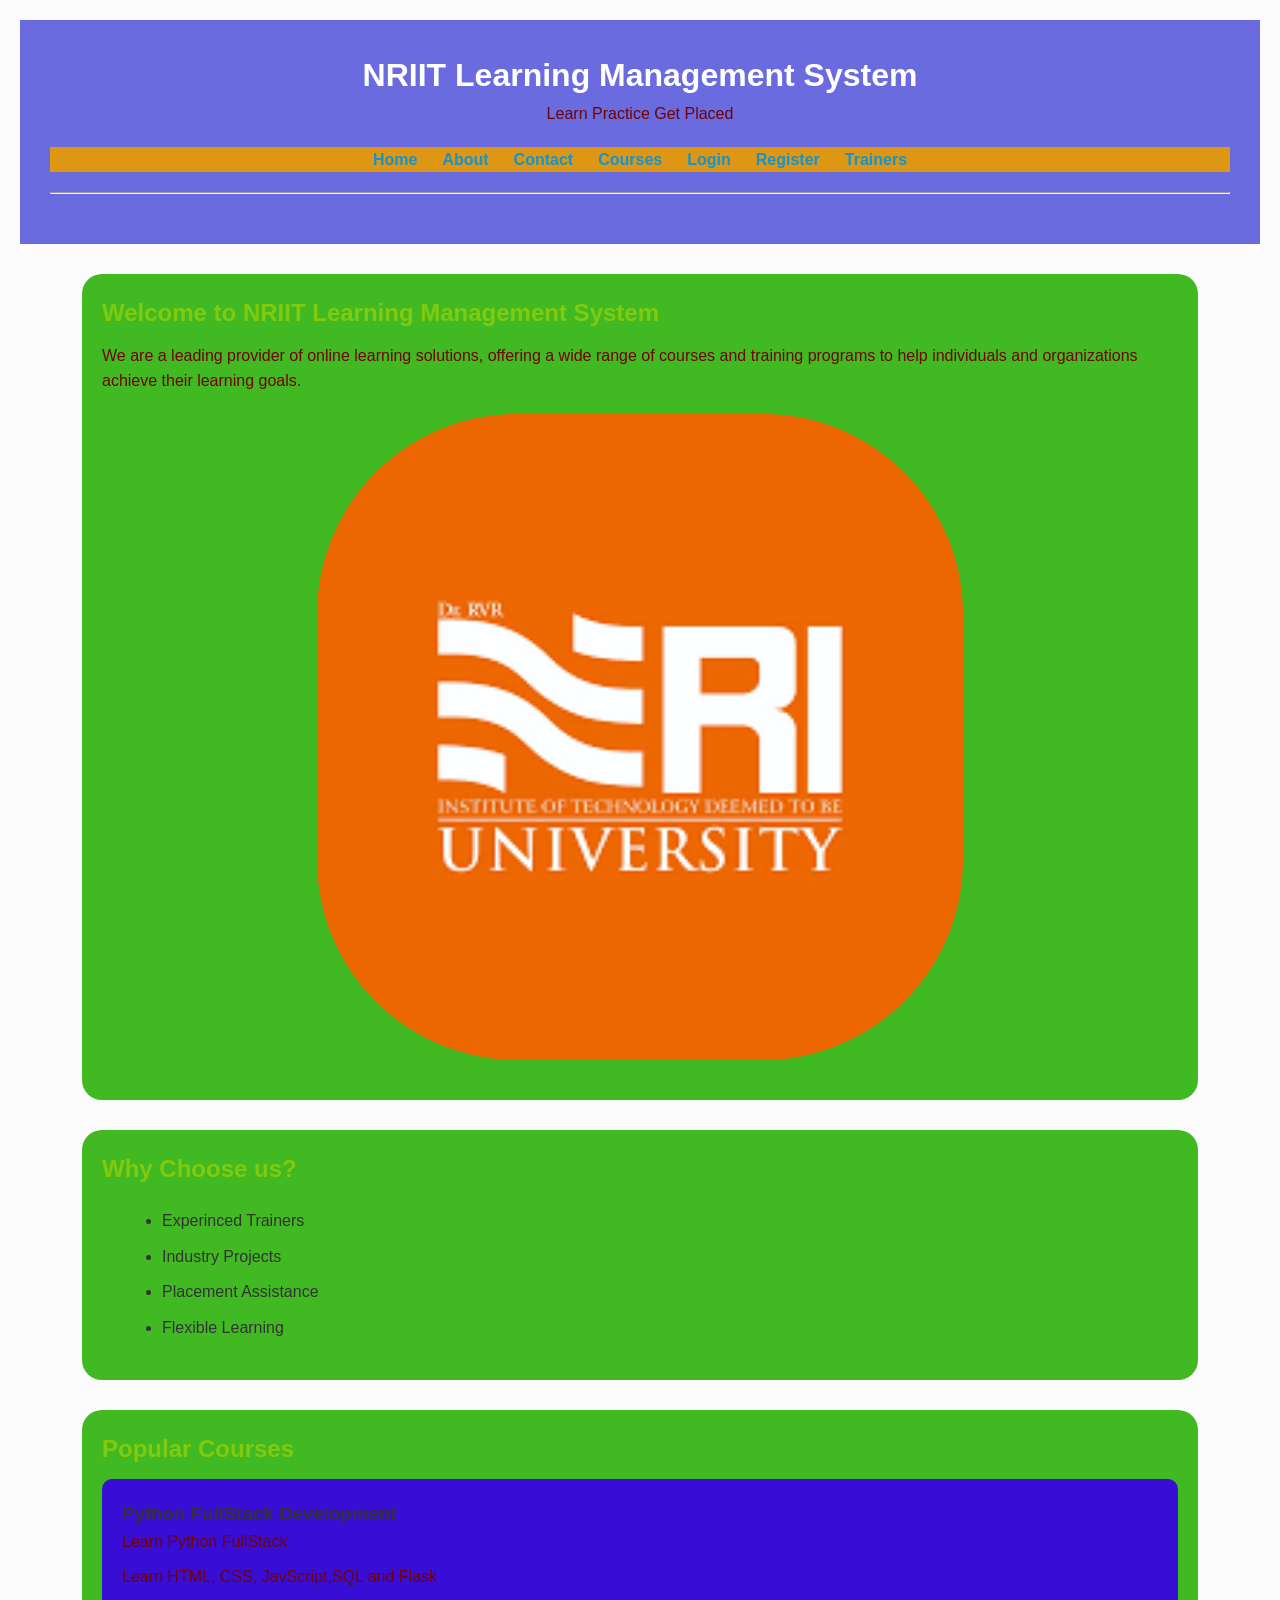
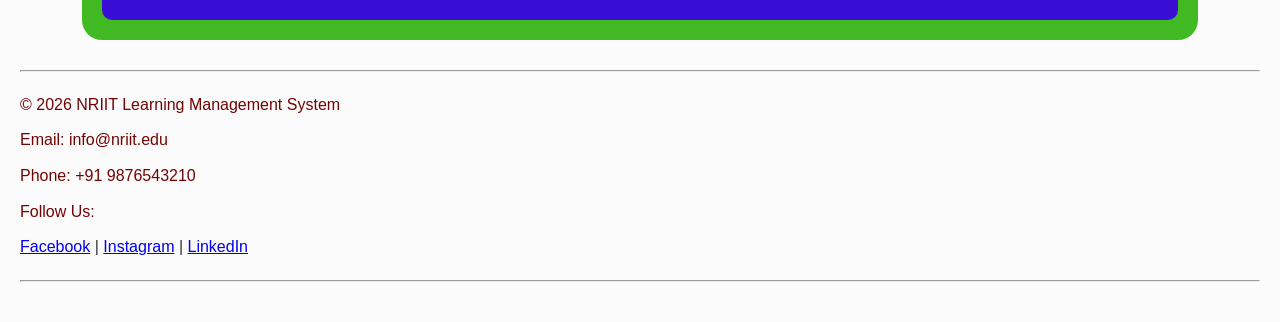
<file: index.html>
<!DOCTYPE html>
<html lang="en">
<head>
    <meta charset="UTF-8">
    <meta name="viewport" content="width=device-width, initial-scale=1.0">
    <link rel="stylesheet" href="css/style.css">
    <title>Python FullStack</title>
</head>
<body>
    <header>
        <h1>NRIIT Learning Management System</h1>
        <p>Learn Practice Get Placed</p>
        <nav>
            <a href="index.html">Home</a>
            <a href="about.html">About</a>
            <a href="contact.html">Contact</a>
            <a href="courses.html">Courses</a>
            <a href="login.html">Login</a>
            <a href="register.html">Register</a>
            <a href="trainers.html">Trainers</a>
        </nav>
        <hr>
    </header>
    <main>
        <section>
            <h2 id="welcome">Welcome to NRIIT Learning Management System</h2>
            <p>We are a leading provider of online learning solutions, offering a wide range of courses and training
                programs to help individuals and organizations achieve their learning goals. </p>
            <img src="images/image.jpg" alt="Banner" width="500" class="banner">
        </section>
        <section>
            <h2>Why Choose us?</h2>
            <ul>
                <li>Experinced Trainers</li>
                <li>Industry Projects</li>
                <li>Placement Assistance</li>
                <li>Flexible Learning</li>
            </ul>
        </section>
        <section>
            <h2>Popular Courses</h2>
            <article>
                <h3>Python FullStack Development </h3>
                <p>Learn Python FullStack</p>
                <p>Learn HTML, CSS, JavScript,SQL and Flask</p>
            </article>
        </section>
    </main>
    <footer>
        <hr>
        <p>&copy; 2026 NRIIT Learning Management System</p>
        <p>Email: info@nriit.edu</p>
        <p>Phone: +91 9876543210</p>
        <p>Follow Us:</p>
        <a href="#">Facebook</a> |
        <a href="#">Instagram</a> |
        <a href="#">LinkedIn</a>
    </footer>
    <hr>
<script src="js/script.js"></script>   
</body>
</html>
</article>
</section>
</main>
</body>
</html>
</file>
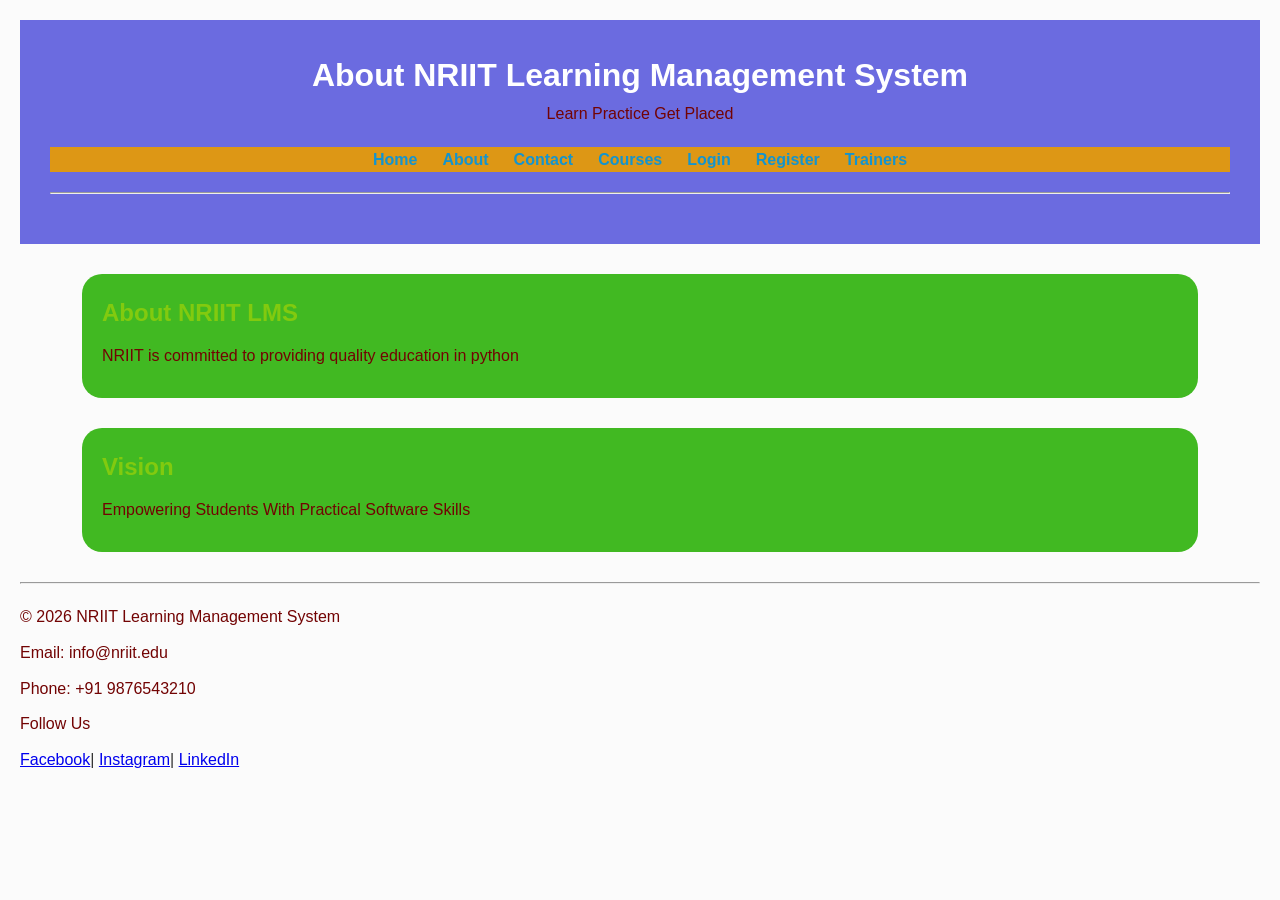
<file: about.html>
<!DOCTYPE html>
<html lang="en">

<head>
    <meta charset="UTF-8">
    <meta name="viewport" content="width=device-width, initial-scale=1.0">
    <link rel="stylesheet" href="css/style.css">
    <title>About page</title>
</head>

<body>
    <header>
        <h1>About NRIIT Learning Management System</h1>
        <p>Learn Practice Get Placed</p>
        <nav>
            <a href="index.html">Home</a>
            <a href="about.html">About</a>
            <a href="contact.html">Contact</a>
            <a href="courses.html">Courses</a>
            <a href="login.html">Login</a>
            <a href="register.html">Register</a>
            <a href="trainers.html">Trainers</a>
        </nav>
        <hr>
    </header>
    <main>
        <section>
            <h2>About NRIIT LMS</h2>
            <P>NRIIT is committed to providing quality
                education in python</P>
        </section>
        <section>
            <h2>Vision</h2>
            <p>Empowering Students With Practical Software Skills</p>
        </section>
    </main>
    <footer>
        <hr>
        <p>&copy; 2026 NRIIT Learning Management System</p>
        <p>Email: info@nriit.edu</p>
        <p>Phone: +91 9876543210</p>
        <p>Follow Us</p>
        <a href="#">Facebook</a>|
        <a href="#">Instagram</a>|
        <a href="#">LinkedIn</a>
    </footer>
<script src="js/script.js"></script>   
</body>

</html>
</file>
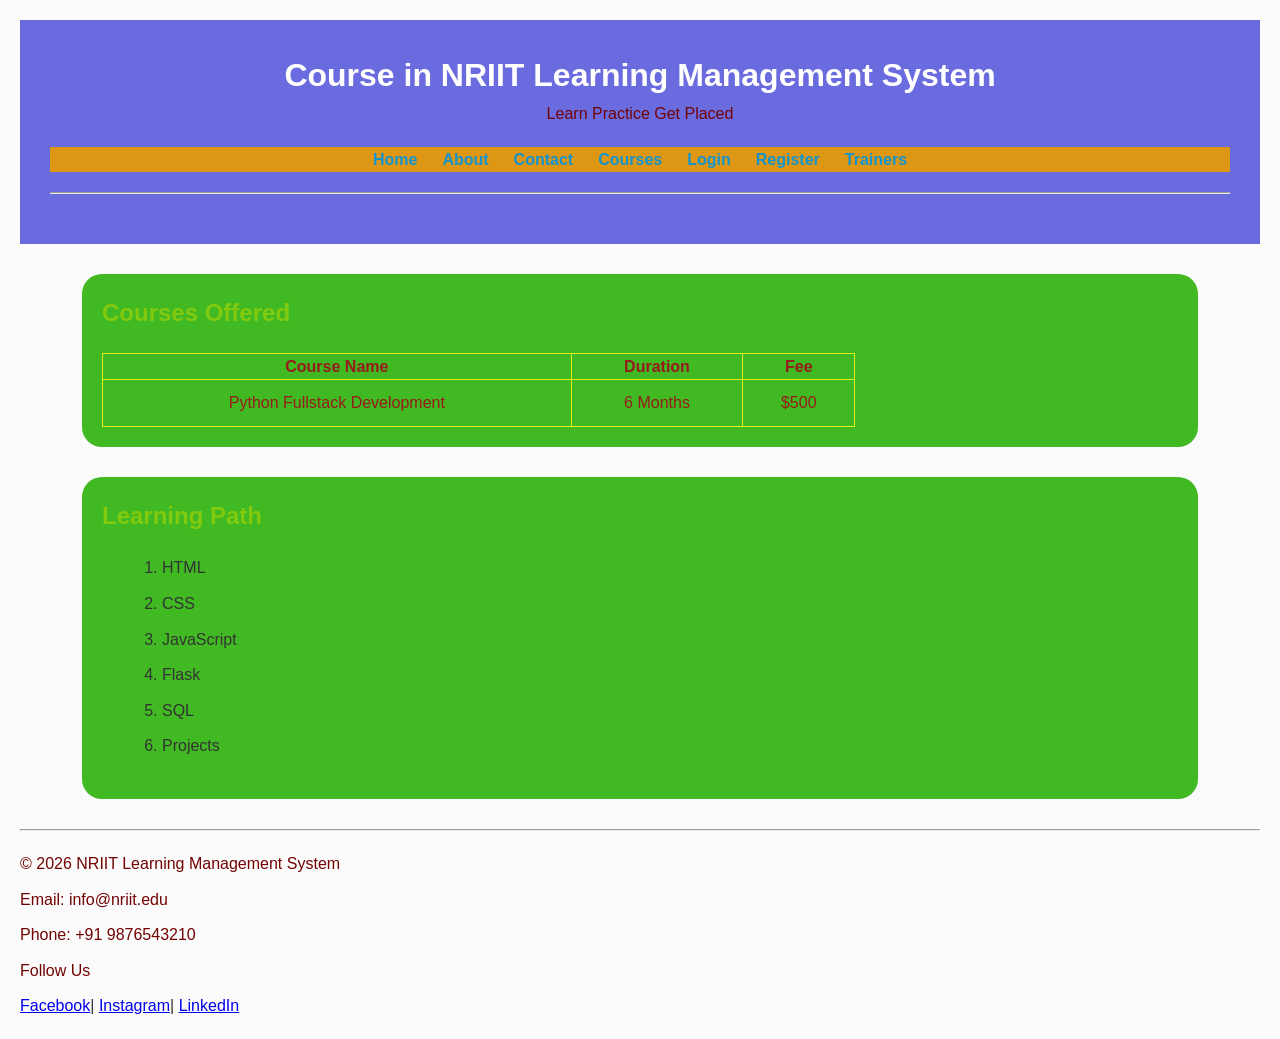
<file: courses.html>
<!DOCTYPE html>
<html lang="en">

<head>
    <meta charset="UTF-8">
    <meta name="viewport" content="width=device-width, initial-scale=1.0">
    <link rel="stylesheet" href="css/style.css">
    <title>Course Page</title>
</head>

<body>
    <header>
        <h1>Course in NRIIT Learning Management System</h1>
        <p>Learn Practice Get Placed</p>
        <nav>
            <a href="index.html">Home</a>
            <a href="about.html">About</a>
            <a href="contact.html">Contact</a>
            <a href="courses.html">Courses</a>
            <a href="login.html">Login</a>
            <a href="register.html">Register</a>
            <a href="trainers.html">Trainers</a>
        </nav>
        <hr>
    </header>
    <main>
        <section>
            <h2>Courses Offered</h2>
            <table border="1" cellpadding="10">
                <tr>
                    <th>Course Name</th>
                    <th>Duration</th>
                    <th>Fee</th>
                </tr>
                <tr>
                    <td>Python Fullstack Development</td>
                    <td>6 Months</td>
                    <td>$500</td>
                </tr>
            </table>
        </section>
        <section>
            <h2>Learning Path</h2>
            <ol>
                <li>HTML</li>
                <li>CSS</li>
                <li>JavaScript</li>
                <li>Flask</li>
                <li>SQL</li>
                <li>Projects</li>
            </ol>
        </section>
    </main>
    <footer>
        <hr>
        <p>&copy; 2026 NRIIT Learning Management System</p>
        <p>Email: info@nriit.edu</p>
        <p>Phone: +91 9876543210</p>
        <p>Follow Us</p>
        <a href="#">Facebook</a>|
        <a href="#">Instagram</a>|
        <a href="#">LinkedIn</a>
    </footer>
<script src="js/script.js"></script>   
</body>

</html>
</file>
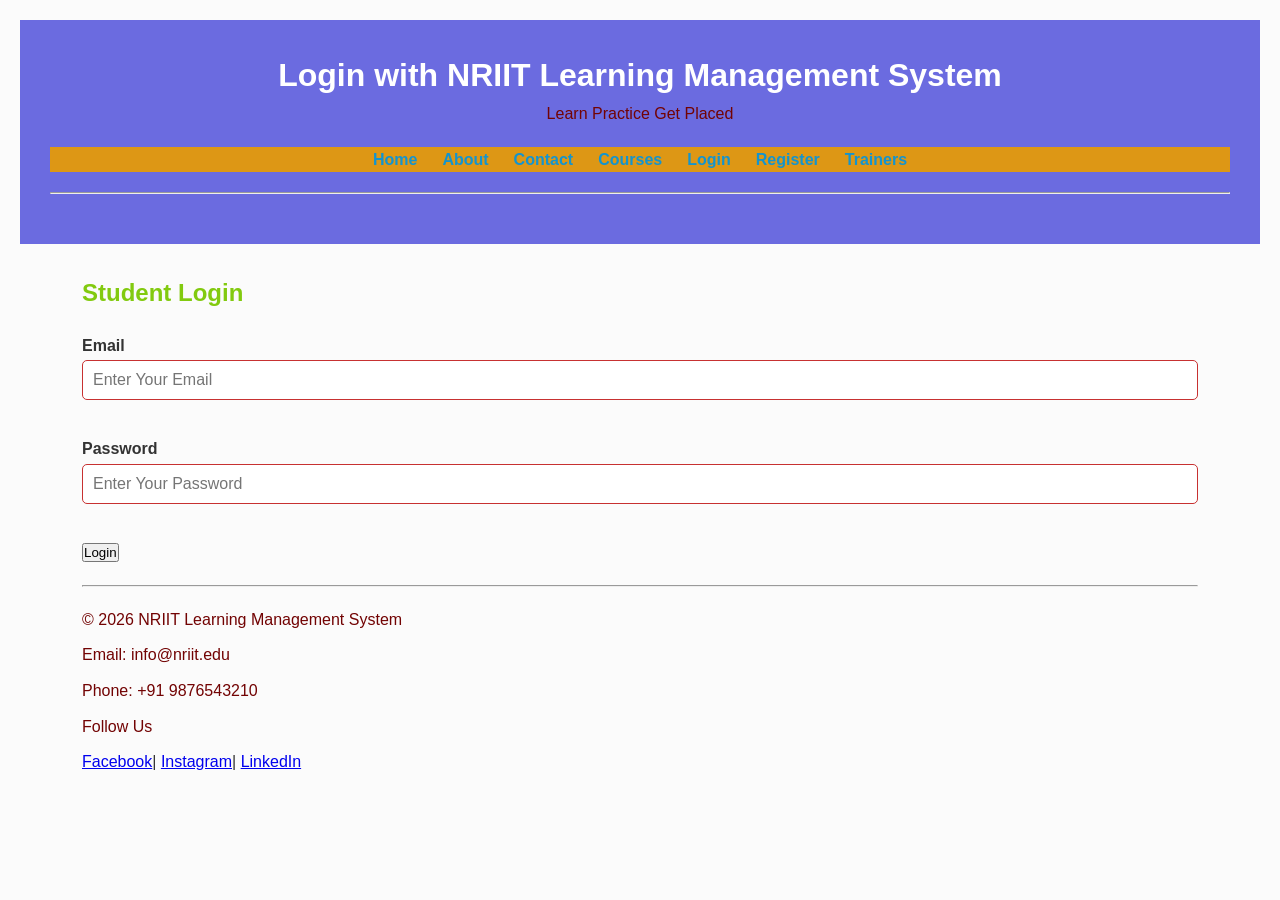
<file: login.html>
<!DOCTYPE html>
<html lang="en">

<head>
    <meta charset="UTF-8">
    <meta name="viewport" content="width=device-width, initial-scale=1.0">
    <link rel="stylesheet" href="css/style.css">
    <title>Login Page</title>
</head>

<body>
    <header>
        <h1>Login with NRIIT Learning Management System</h1>
        <p>Learn Practice Get Placed</p>
        <nav>
            <a href="index.html">Home</a>
            <a href="about.html">About</a>
            <a href="contact.html">Contact</a>
            <a href="courses.html">Courses</a>
            <a href="login.html">Login</a>
            <a href="register.html">Register</a>
            <a href="trainers.html">Trainers</a>
        </nav>
        <hr>
    </header>
    <main>
        <h2>Student Login</h2>
        <form id="loginForm">
            <label>Email</label>
            <input type="email" placeholder="Enter Your Email" id="email"><br><br>
            <label>Password</label>
            <input type="password" placeholder="Enter Your Password" id="password"><br><br>
            <input type="submit" value="Login">
        </form>
    <footer>
        <hr>
        <p>&copy; 2026 NRIIT Learning Management System</p>
        <p>Email: info@nriit.edu</p>
        <p>Phone: +91 9876543210</p>
        <p>Follow Us</p>
        <a href="#">Facebook</a>|
        <a href="#">Instagram</a>|
        <a href="#">LinkedIn</a>
    </footer>
<script src="js/script.js"></script>   
</body>

</html>
</file>
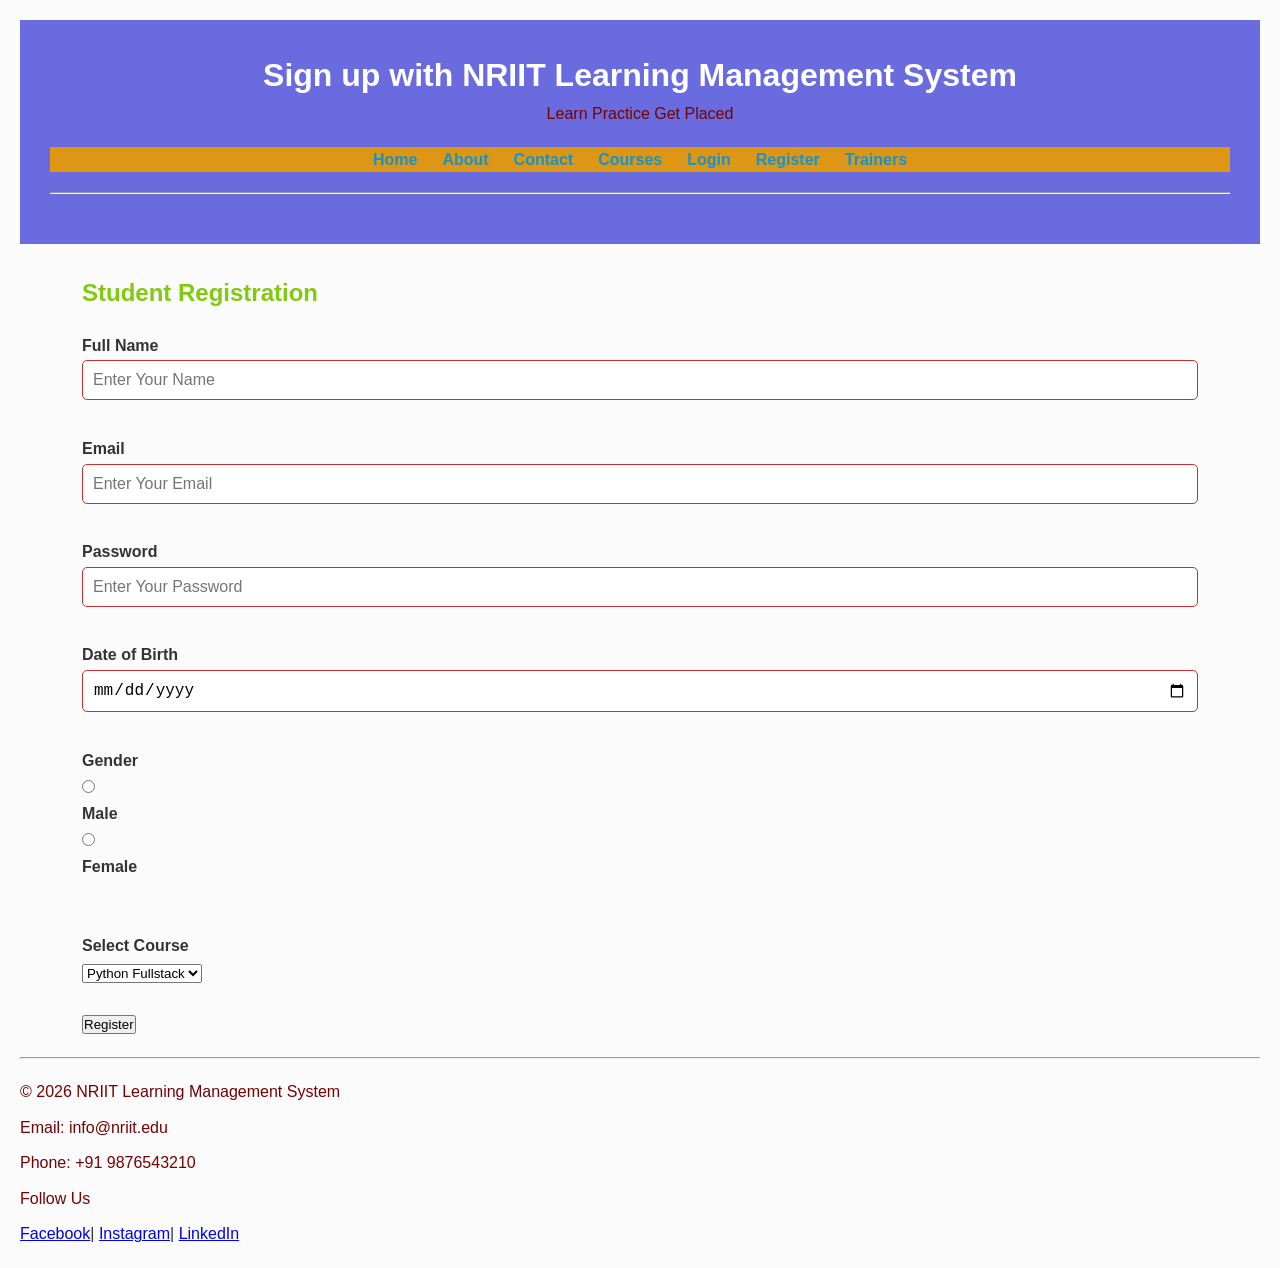
<file: register.html>
<!DOCTYPE html>
<html lang="en">
<head>
    <meta charset="UTF-8">
    <meta name="viewport" content="width=device-width, initial-scale=1.0">
    <link rel="stylesheet" href="css/style.css">
    <title>Register Page</title>
</head>
<body>
    <header>
    <h1>Sign up with NRIIT Learning Management System</h1>
    <p>Learn Practice Get Placed</p>
    <nav>
        <a href="index.html">Home</a>
        <a href="about.html">About</a>
        <a href="contact.html">Contact</a>
        <a href="courses.html">Courses</a>
        <a href="login.html">Login</a>
        <a href="register.html">Register</a>
        <a href="trainers.html">Trainers</a>
    </nav>
    <hr>
    </header>
    <main>
        <h2>Student Registration</h2>
        <form id="registerForm">
            <label>Full Name</label>
            <input type="text" placeholder="Enter Your Name" id="name"><br><br>
            <label>Email</label>
            <input type="email" placeholder="Enter Your Email" id="email"><br><br>
            <label>Password</label>
            <input type="password" placeholder="Enter Your Password" id="password"><br><br>
            <label>Date of Birth</label>
            <input type="date" id="date"><br><br>
            <label>Gender</label>
            <input type="radio" name="gender" value="male" id="male">
            <label for="male">Male</label>
            <input type="radio" name="gender" value="female" id="female">
            <label for="female">Female</label>  
            <br><br>
            <label>Select Course</label>
            <select id="course" name="course">
                <option value="python">Python Fullstack</option>
                <option value="java">Java Fullstack</option>
                <option value="datascience">Data Science</option>
            </select>
            <br><br>
            <button type="submit">Register</button>
        </form>
    </main>
    <footer>
        <hr>
        <p>&copy; 2026 NRIIT Learning Management System</p>
        <p>Email: info@nriit.edu</p>
        <p>Phone: +91 9876543210</p>
        <p>Follow Us</p>
        <a href="#">Facebook</a>|
        <a href="#">Instagram</a>|
        <a href="#">LinkedIn</a>
    </footer>
 <script src="js/script.js"></script>      
</body>
</html>
</file>
<file: css/style.css>
* {
    margin: 0;
    padding: 0;
    box-sizing: border-box;
}

body {
    font-family: Arial, Helvetica, sans-serif;
    line-height: 1.6;
    background-color: #fbfbfb;
    color: #333;
    padding: 20px;
}

header {
    background-color: #6b6be0;
    color: white;
    padding: 30px;
    text-align: center;
}

hr {
    margin: 20px 0;
}

nav {
    background-color: #dd9715;
    justify-content: center;
    gap: 25px;
    margin-top: 20px;
    flex-wrap: wrap;
    display: flex;
}

nav a {
    text-decoration: none;
    color: #1394cf;
    font-weight: bold;
}

nav a:hover {
    text-decoration: underline;
}
main{
    margin:auto;
    width: 90%;
    margin-top: 30px;
}
section{
    margin-bottom: 30px;
    background-color:#41b922;
    padding: 20px;
    border-radius: 20px;
}
h2{
    color: #82ca0f;
    margin-bottom: 10px;
}
p{
    color: #720303;
    margin-bottom: 10px;
}
.banner{
    width: 60%;
    display: block;
    margin: 20px auto;
    border-radius: 200px;
}
ul{
    list-style-type: disc;
    margin-left: 50px;
    padding: 10px;
}
li{
    margin-bottom: 10px;
}
article{
    background-color: #380dd4;
    padding: 20px;
    border-radius: 10px;
}
article:hover{
    background-color: #f3285b;
}
table{
    width: 70%;
    border-collapse: collapse;
    margin-top: 20px;
    color: #971b1b;
}
td{
    padding: 10px;
    text-align: center;
}
table, th, td{
    border: 1px solid #e0ee18;
}
tr:hover{
    background-color: #17e65c;
}
ol{
    margin-left: 50px;
    padding: 10px;
}
ol li{
    margin-bottom: 10px;
}
form{
    margin-top: 20px;
}
label{
    display: block;
    margin-bottom: 2px;
    font-weight: bold;
}
input:not([type="submit"]):not([type="radio"]){
    width: 100%;
    padding: 10px;
    margin-bottom: 10px;
    border: 1px solid #c73131;
    border-radius: 5px;
    font-size: 16px;
}
</file>
